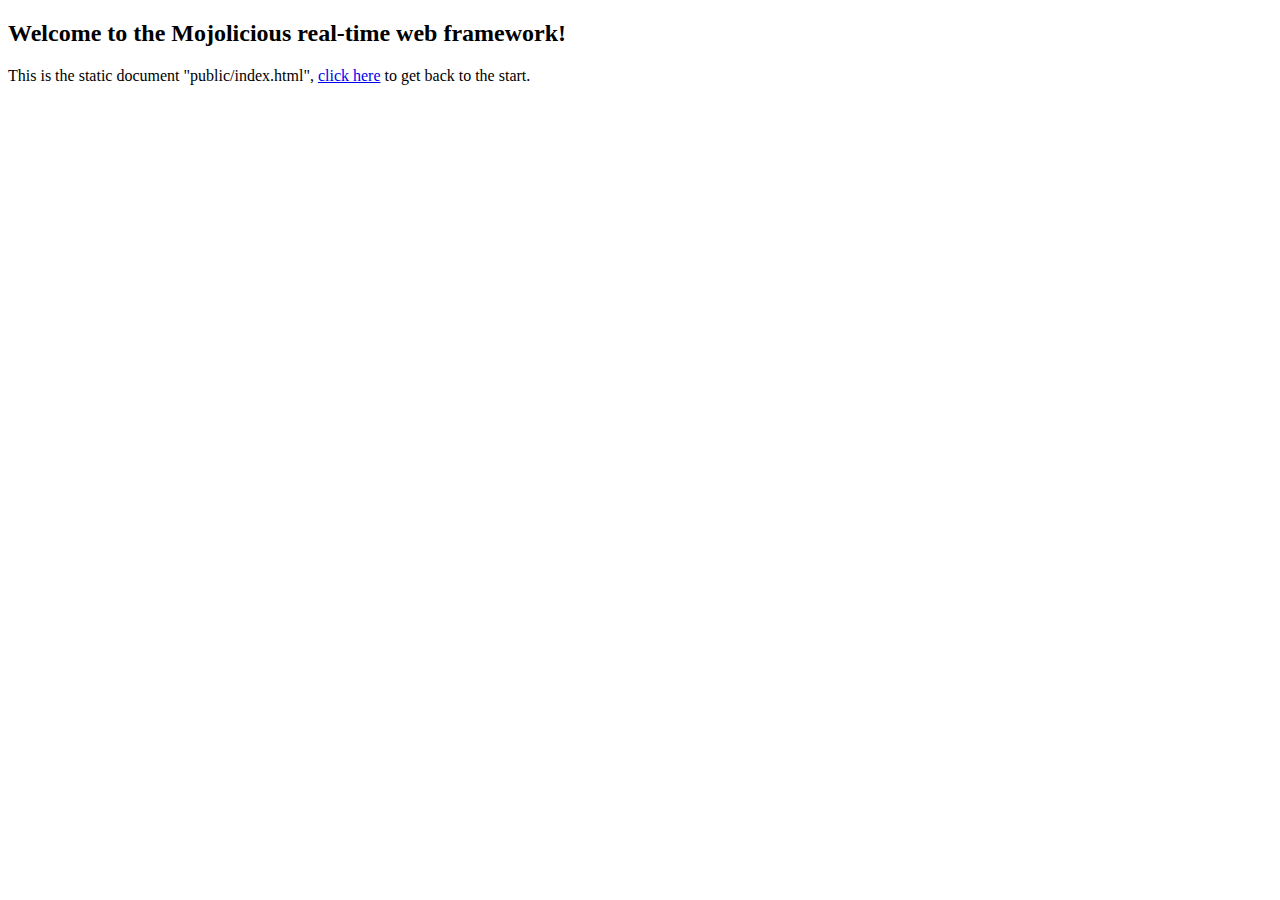
<file: public/index.html>
<!DOCTYPE html>
<html>
  <head>
    <title>Welcome to the Mojolicious real-time web framework!</title>
  </head>
  <body>
    <h2>Welcome to the Mojolicious real-time web framework!</h2>
    This is the static document "public/index.html",
    <a href="/">click here</a> to get back to the start.
  </body>
</html>
</file>
